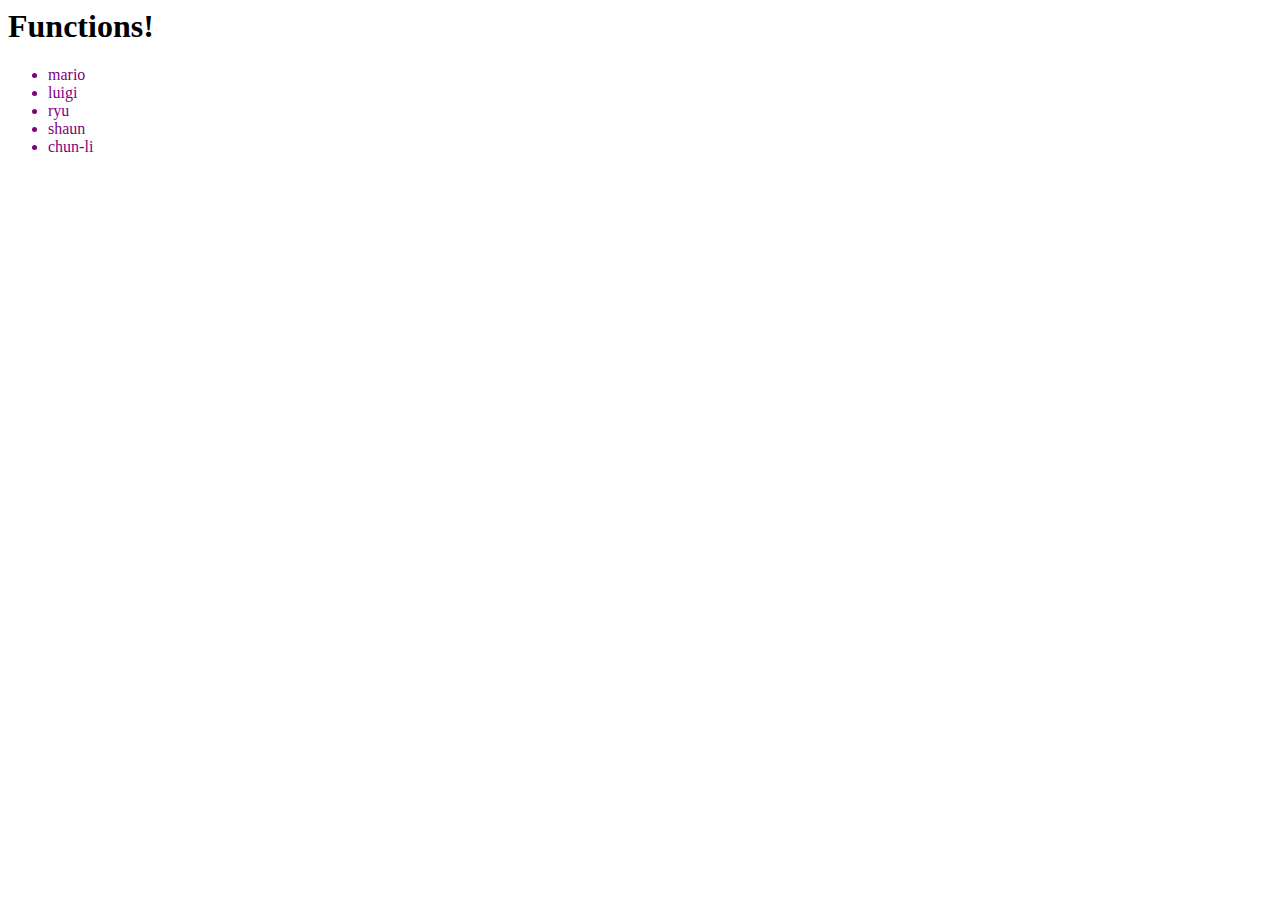
<file: chapter_4/index.html>
<html lang="en">
<head>
    <meta charset="UTF-8">
    <meta name="viewport" content="width=device-width, initial-scale=1.0">
    <meta http-equiv="X-UA-Compatible" content="ie=edge">
    <title>Document</title>
</head>
<body>
    <h1>Functions!</h1>
    
    <ul class = "people"></ul>
    <!-- <script>
        alert("Hello World")
    </script> -->
    <script src = "scripts/sandBox.js"></script>
</body>
</html>
</file>
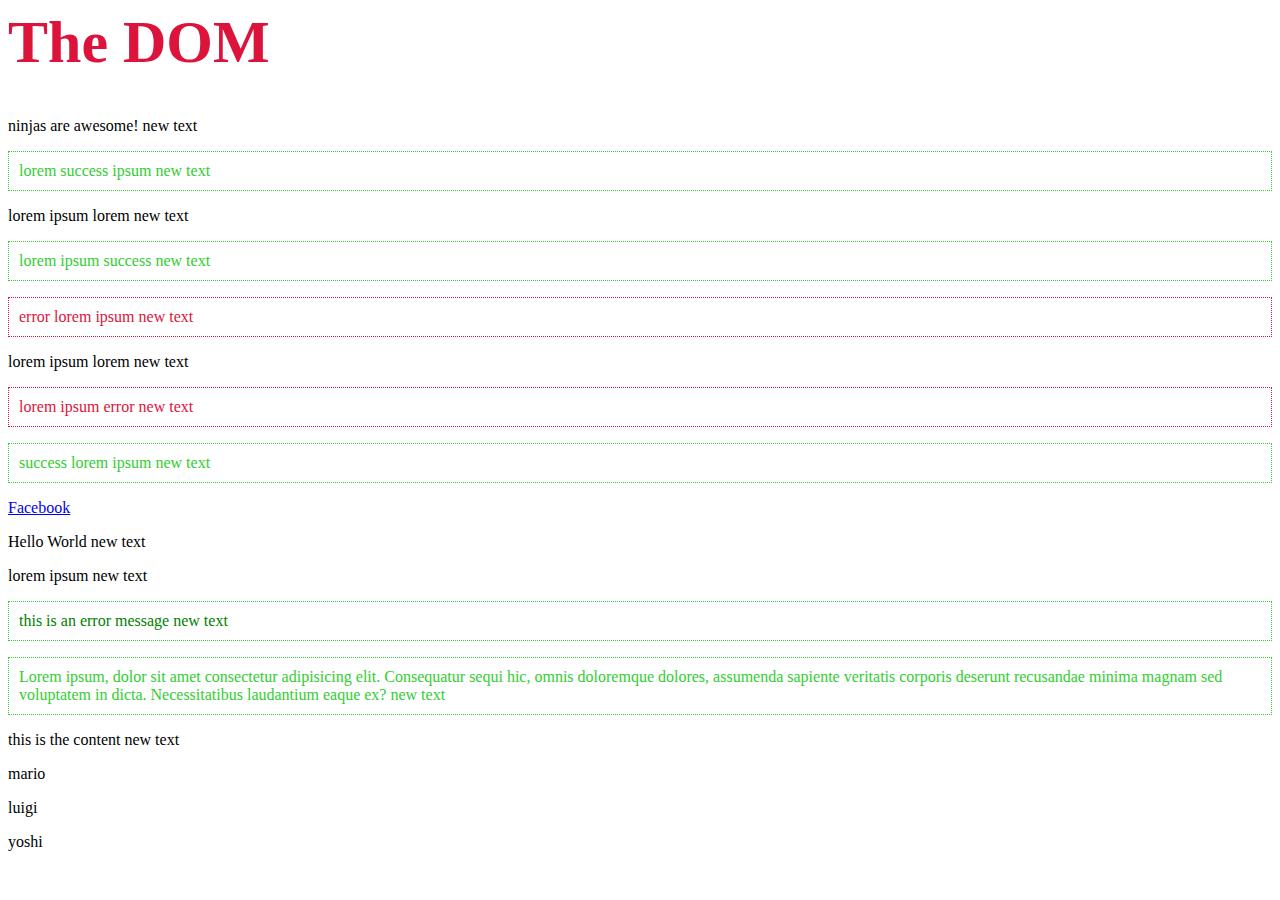
<file: chapter_6/index.html>
<html lang="en">
<head>
    <meta charset="UTF-8">
    <meta name="viewport" content="width=device-width, initial-scale=1.0">
    <meta http-equiv="X-UA-Compatible" content="ie=edge">
    <link rel = "stylesheet" href = "css/style.css">
    <title>Document</title>
</head>
<body>
    <h1 class = "title" id = "page-title" style = "color: orange;">The DOM</h1>
   
    <p>lorem error ipsum</p>
    <p>lorem success ipsum</p>
    <p>lorem ipsum lorem</p>
    <p>lorem ipsum success</p>
    <p>error lorem ipsum</p>
    <p>lorem ipsum lorem</p>
    <p>lorem ipsum error</p>
    <p>success lorem ipsum</p>


    <a href = "https://www.google.com">Link to somewhere cool...</a>

    <div>
        <p>Hello World</p>
        <p>lorem ipsum</p>
        <p class = "error">this is an error message</p>
    </div>

    <p id = "msg">
        Lorem ipsum, dolor sit amet consectetur adipisicing elit. Consequatur sequi hic, omnis doloremque dolores, assumenda sapiente veritatis corporis deserunt recusandae minima magnam sed voluptatem in dicta. Necessitatibus laudantium eaque ex?
    </p>
    <!-- <div class = "error">this is another error</div> -->
    <div class="content">
        <p>this is the content</p>
    </div>

    <script src = "scripts/sandBox.js"></script>
</body>
</html>
</file>
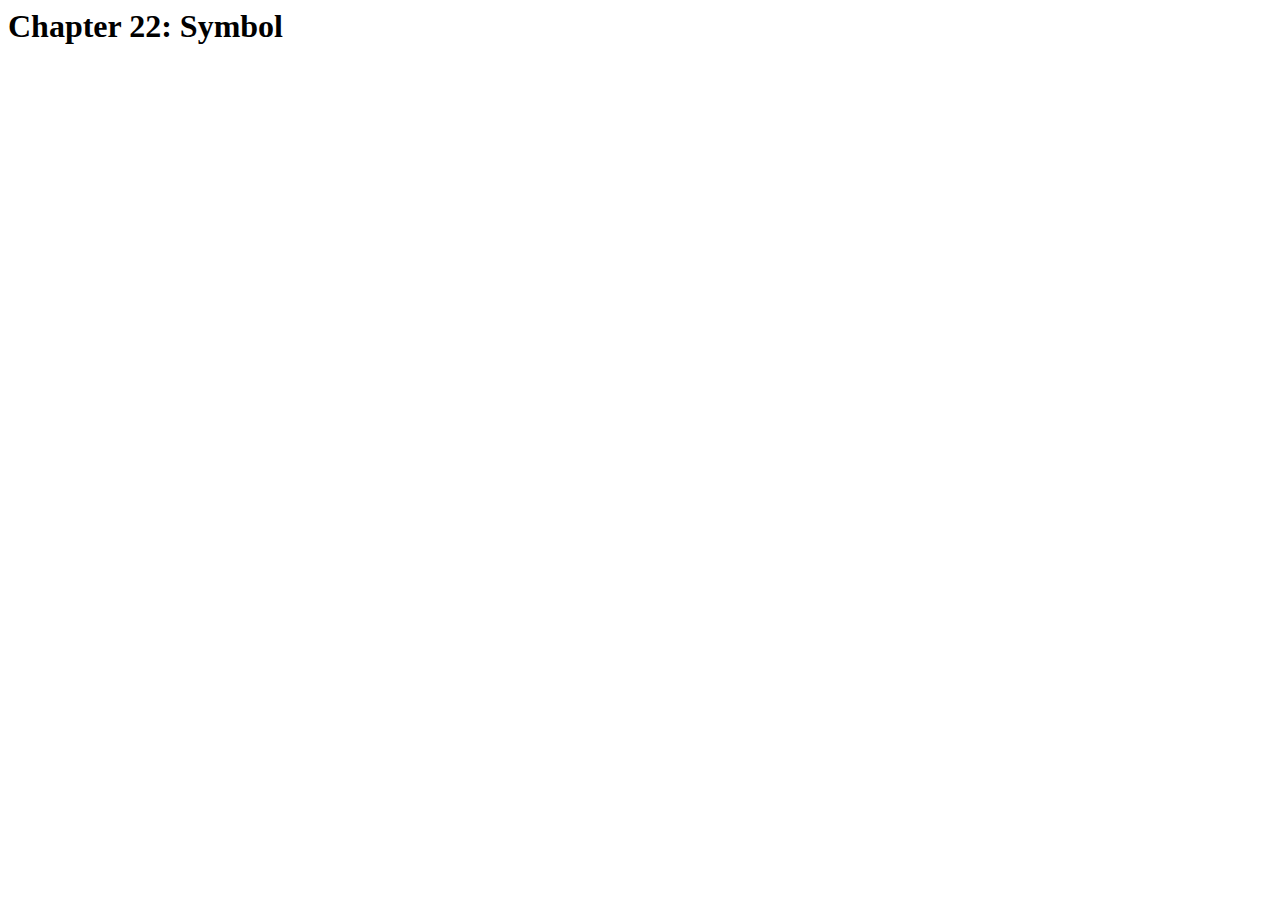
<file: from_the_book/chapter_22_Symbol/index.html>
<html lang="en">
<head>
    <meta charset="UTF-8">
    <meta name="viewport" content="width=device-width, initial-scale=1.0">
    <meta http-equiv="X-UA-Compatible" content="ie=edge">
    <title>Document</title>
</head>
<body>
    <h1>Chapter 22: Symbol</h1>
    
    <script src = "chap_22.js"></script>
</body>
</html>
</file>
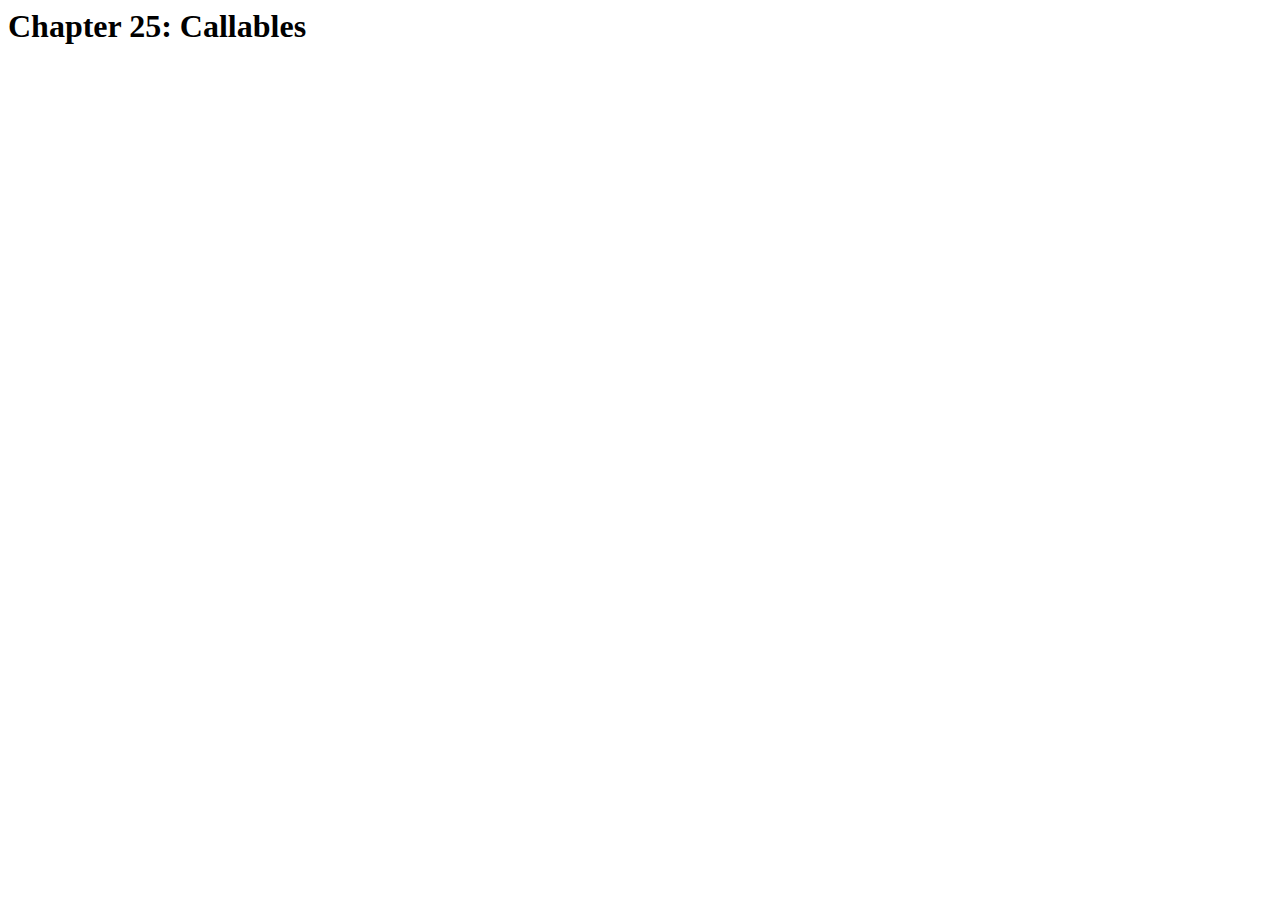
<file: from_the_book/chapter_25_Callables/index.html>
<html lang="en">
<head>
    <meta charset="UTF-8">
    <meta name="viewport" content="width=device-width, initial-scale=1.0">
    <meta http-equiv="X-UA-Compatible" content="ie=edge">
    <title>Document</title>
</head>
<body>
    <h1>Chapter 25: Callables</h1>
    
    <script src = "chap_25.js"></script>
</body>
</html>
</file>
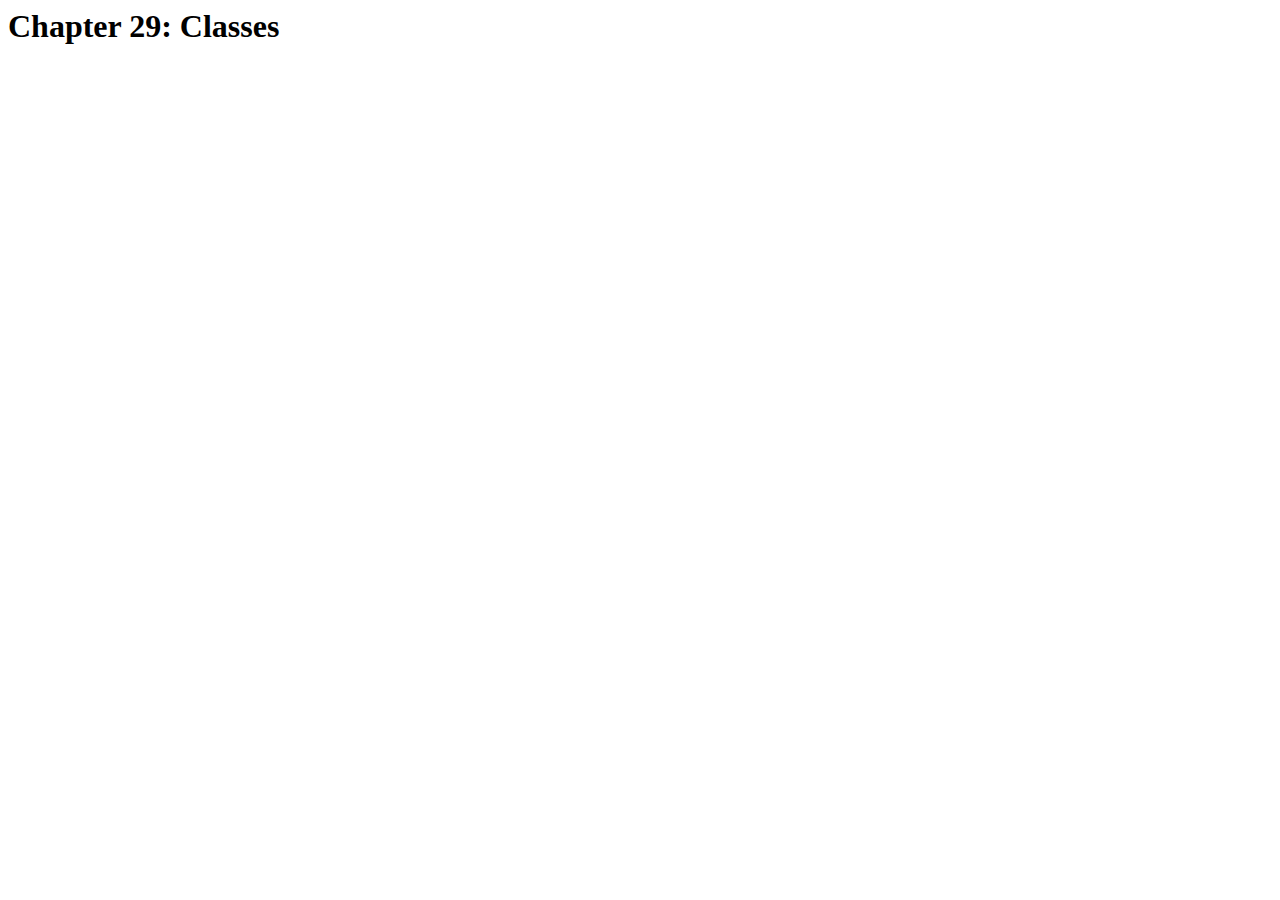
<file: from_the_book/chapter_29_Classes/index.html>
<html lang="en">
<head>
    <meta charset="UTF-8">
    <meta name="viewport" content="width=device-width, initial-scale=1.0">
    <meta http-equiv="X-UA-Compatible" content="ie=edge">
    <title>Document</title>
</head>
<body>
    <h1>Chapter 29: Classes</h1>
    
    <script src = "chap_29.js"></script>
</body>
</html>
</file>
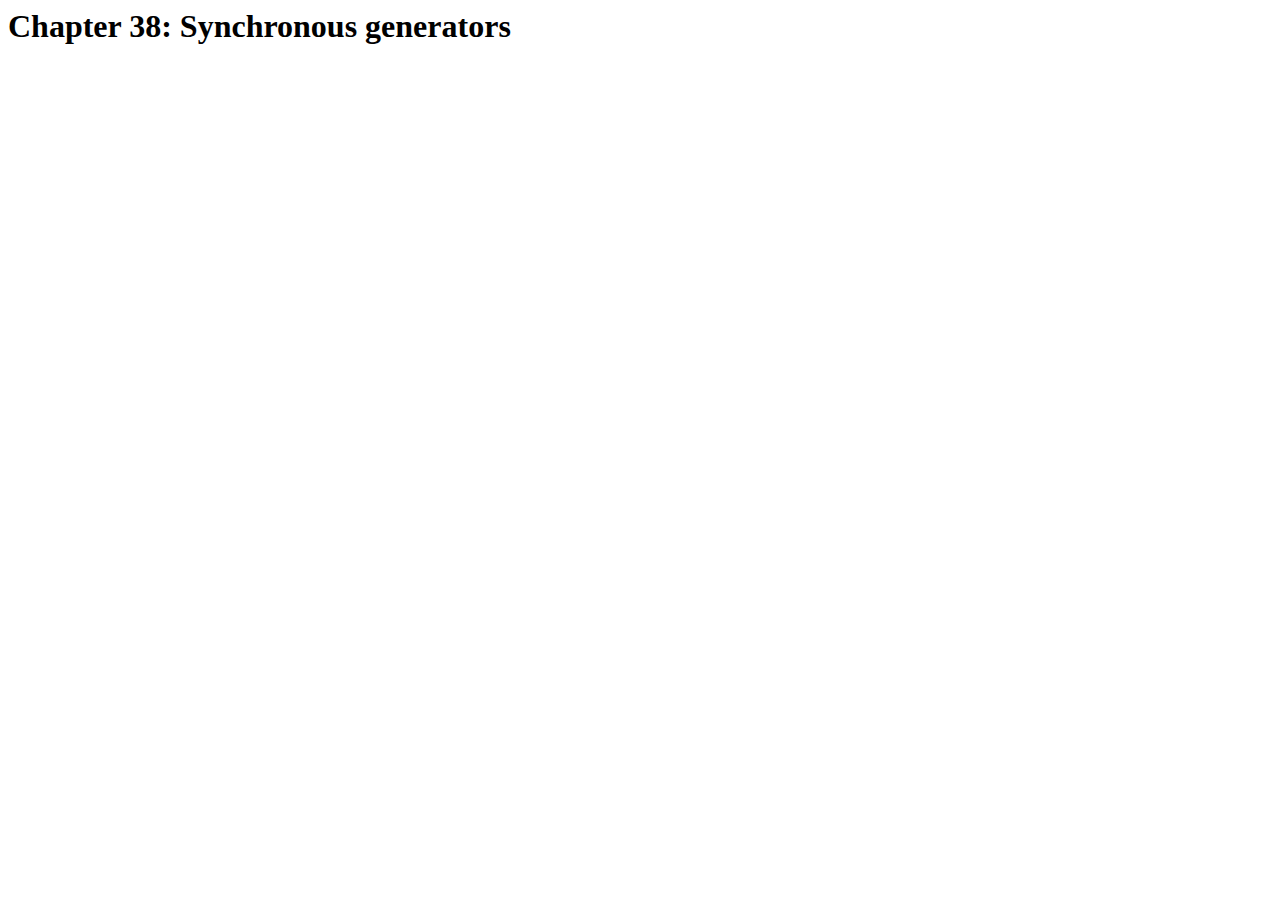
<file: from_the_book/chapter_38_Synchronous generators/index.html>
﻿<html lang="en">
<head>
    <meta charset="UTF-8">
    <meta name="viewport" content="width=device-width, initial-scale=1.0">
    <meta http-equiv="X-UA-Compatible" content="ie=edge">
    <title>Document</title>
</head>
<body>
    <h1>Chapter 38: Synchronous generators</h1>
    
    <script src = "chap_38.js"></script>
</body>
</html>
</file>
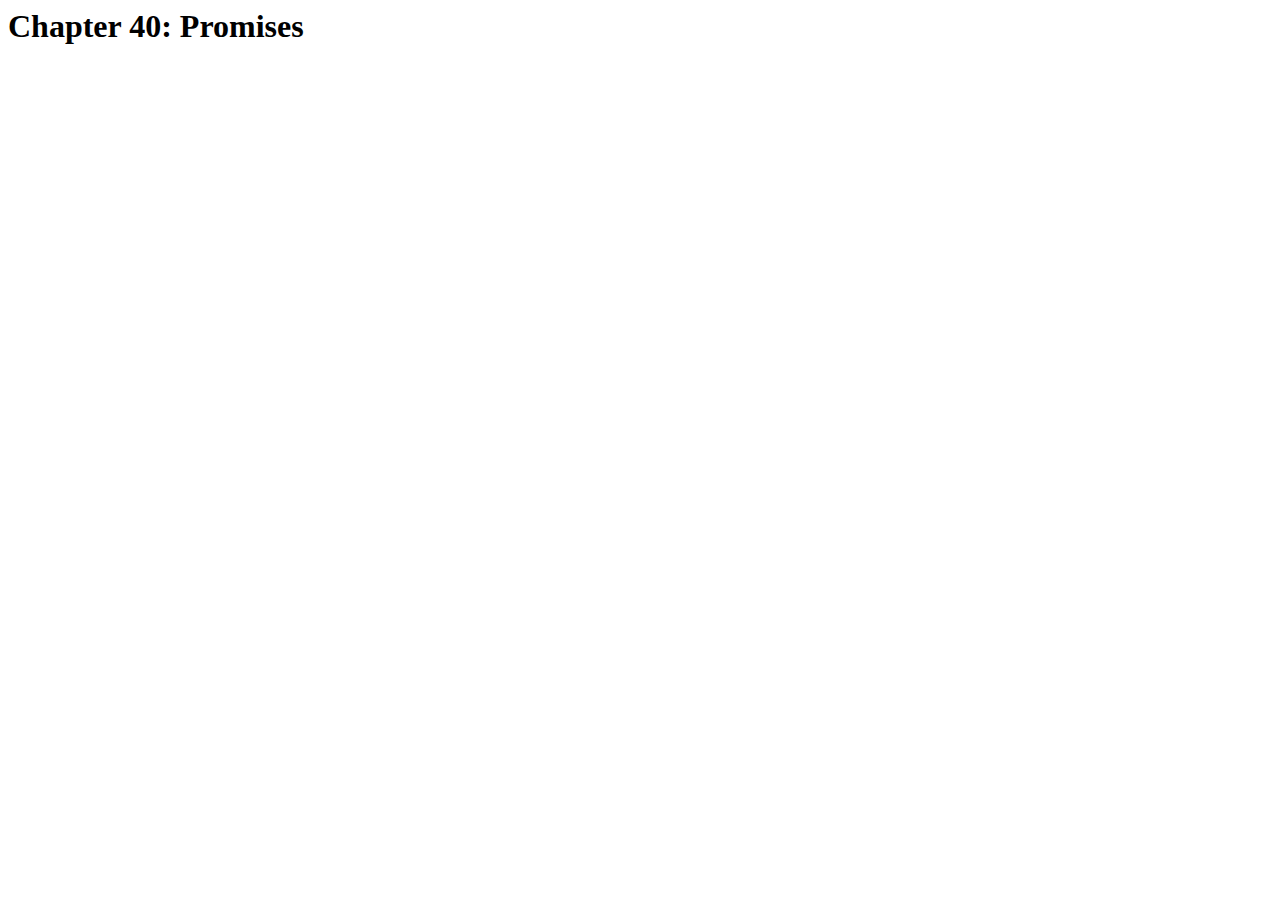
<file: from_the_book/chapter_40_Promises/index.html>
﻿<html lang="en">
<head>
    <meta charset="UTF-8">
    <meta name="viewport" content="width=device-width, initial-scale=1.0">
    <meta http-equiv="X-UA-Compatible" content="ie=edge">
    <title>Document</title>
</head>
<body>
    <h1>Chapter 40: Promises</h1>
    
    <script src = "chap_40.js"></script>
</body>
</html>
</file>
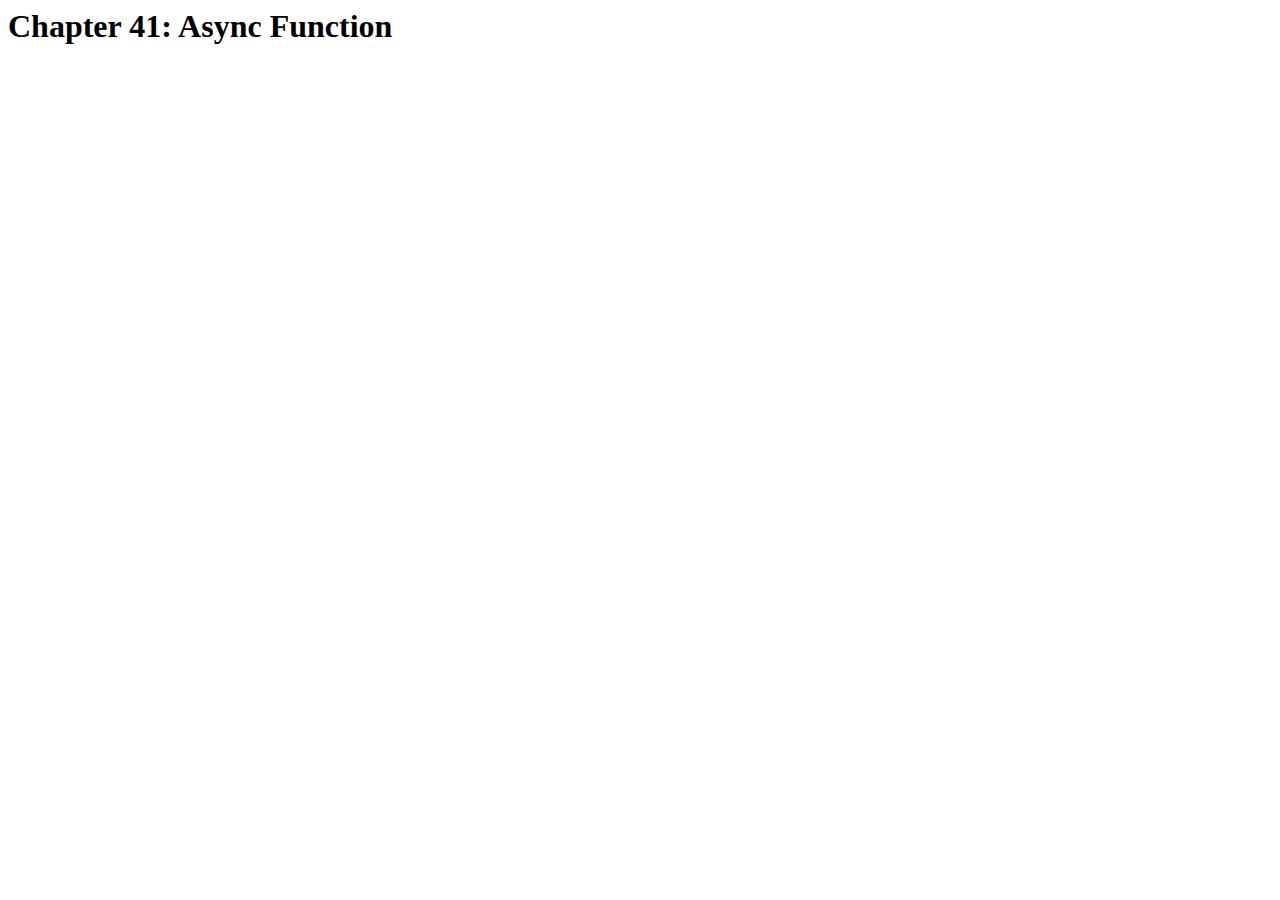
<file: from_the_book/chapter_41_Async Function/index.html>
﻿<html lang="en">
<head>
    <meta charset="UTF-8">
    <meta name="viewport" content="width=device-width, initial-scale=1.0">
    <meta http-equiv="X-UA-Compatible" content="ie=edge">
    <title>Document</title>
</head>
<body>
    <h1>Chapter 41: Async Function</h1>
    
    <script src = "chap_41.js"></script>
</body>
</html>
</file>
<file: chapter_6/css/style.css>
.error {
    padding: 10px;
    color: crimson;
    border: 1px dotted crimson;
}

.success {
    padding: 10px;
    color: limegreen;
    border: 1px dotted limegreen;
}
</file>
